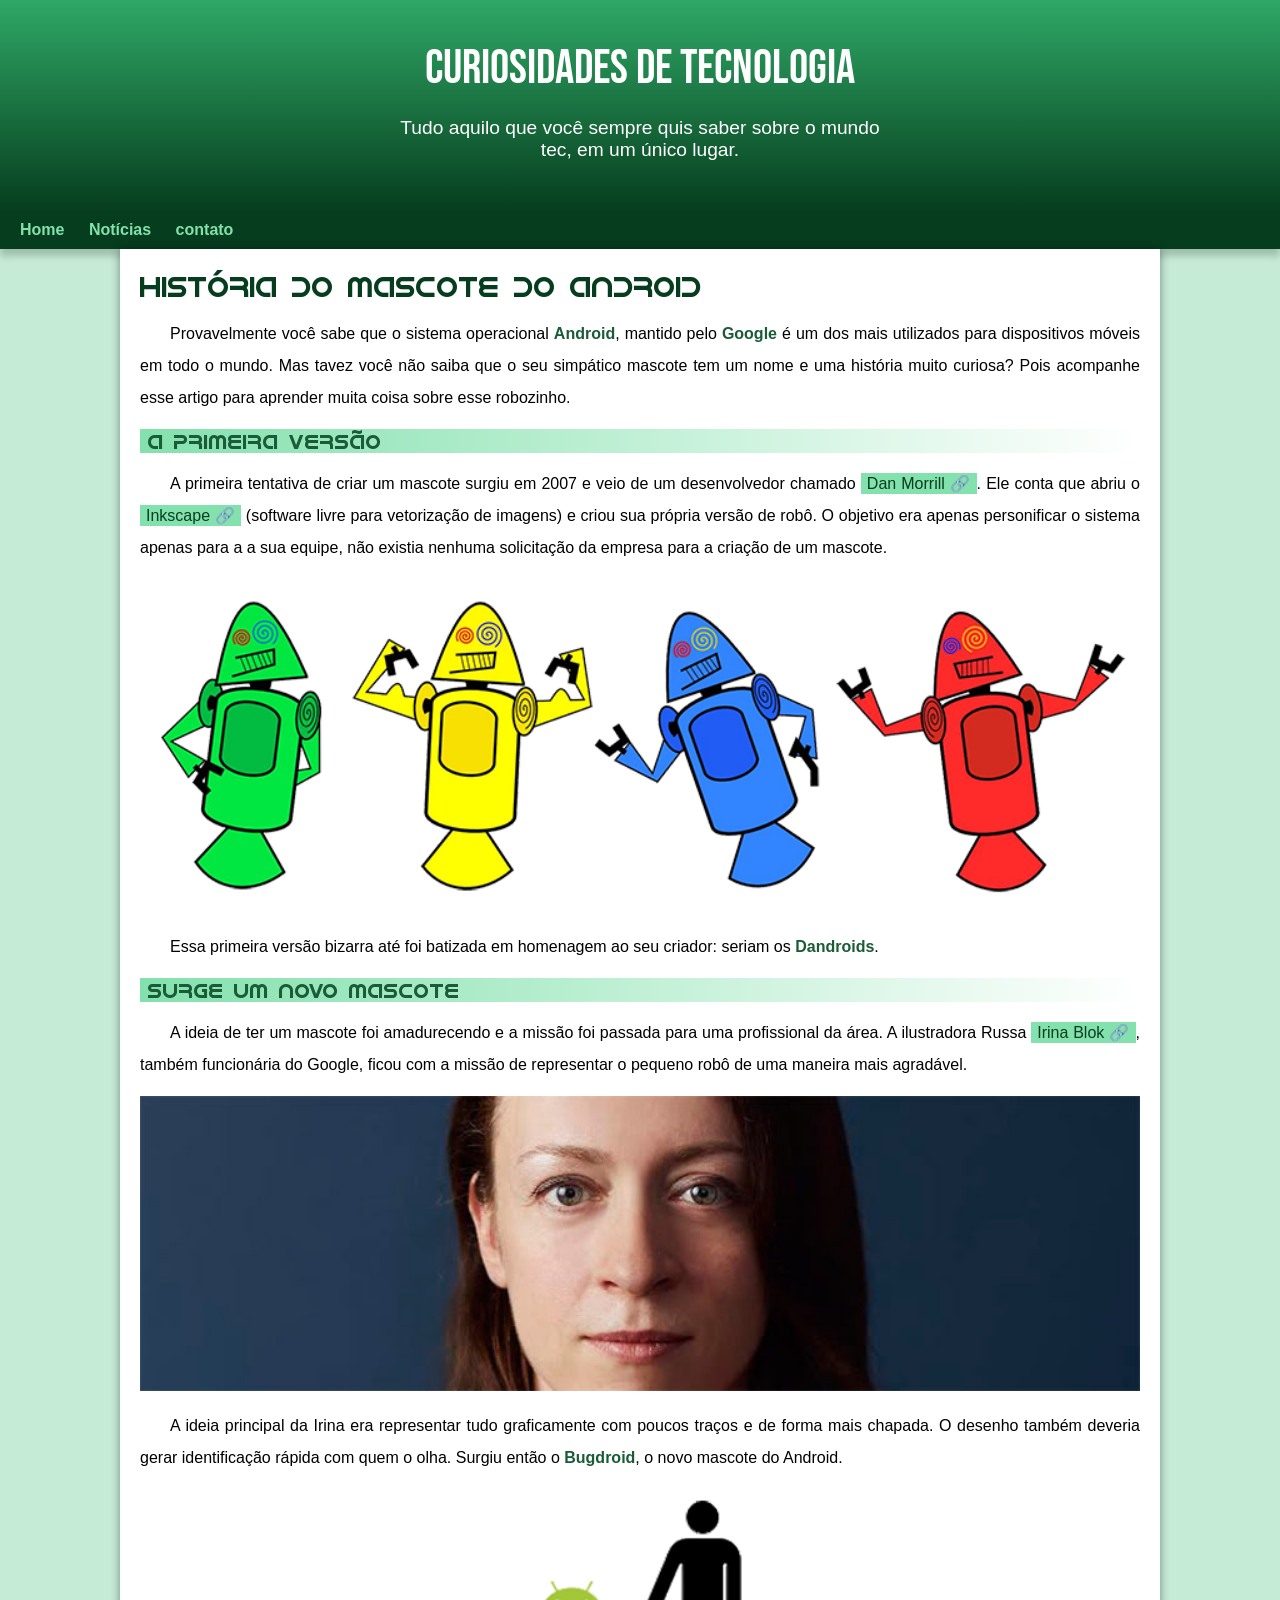
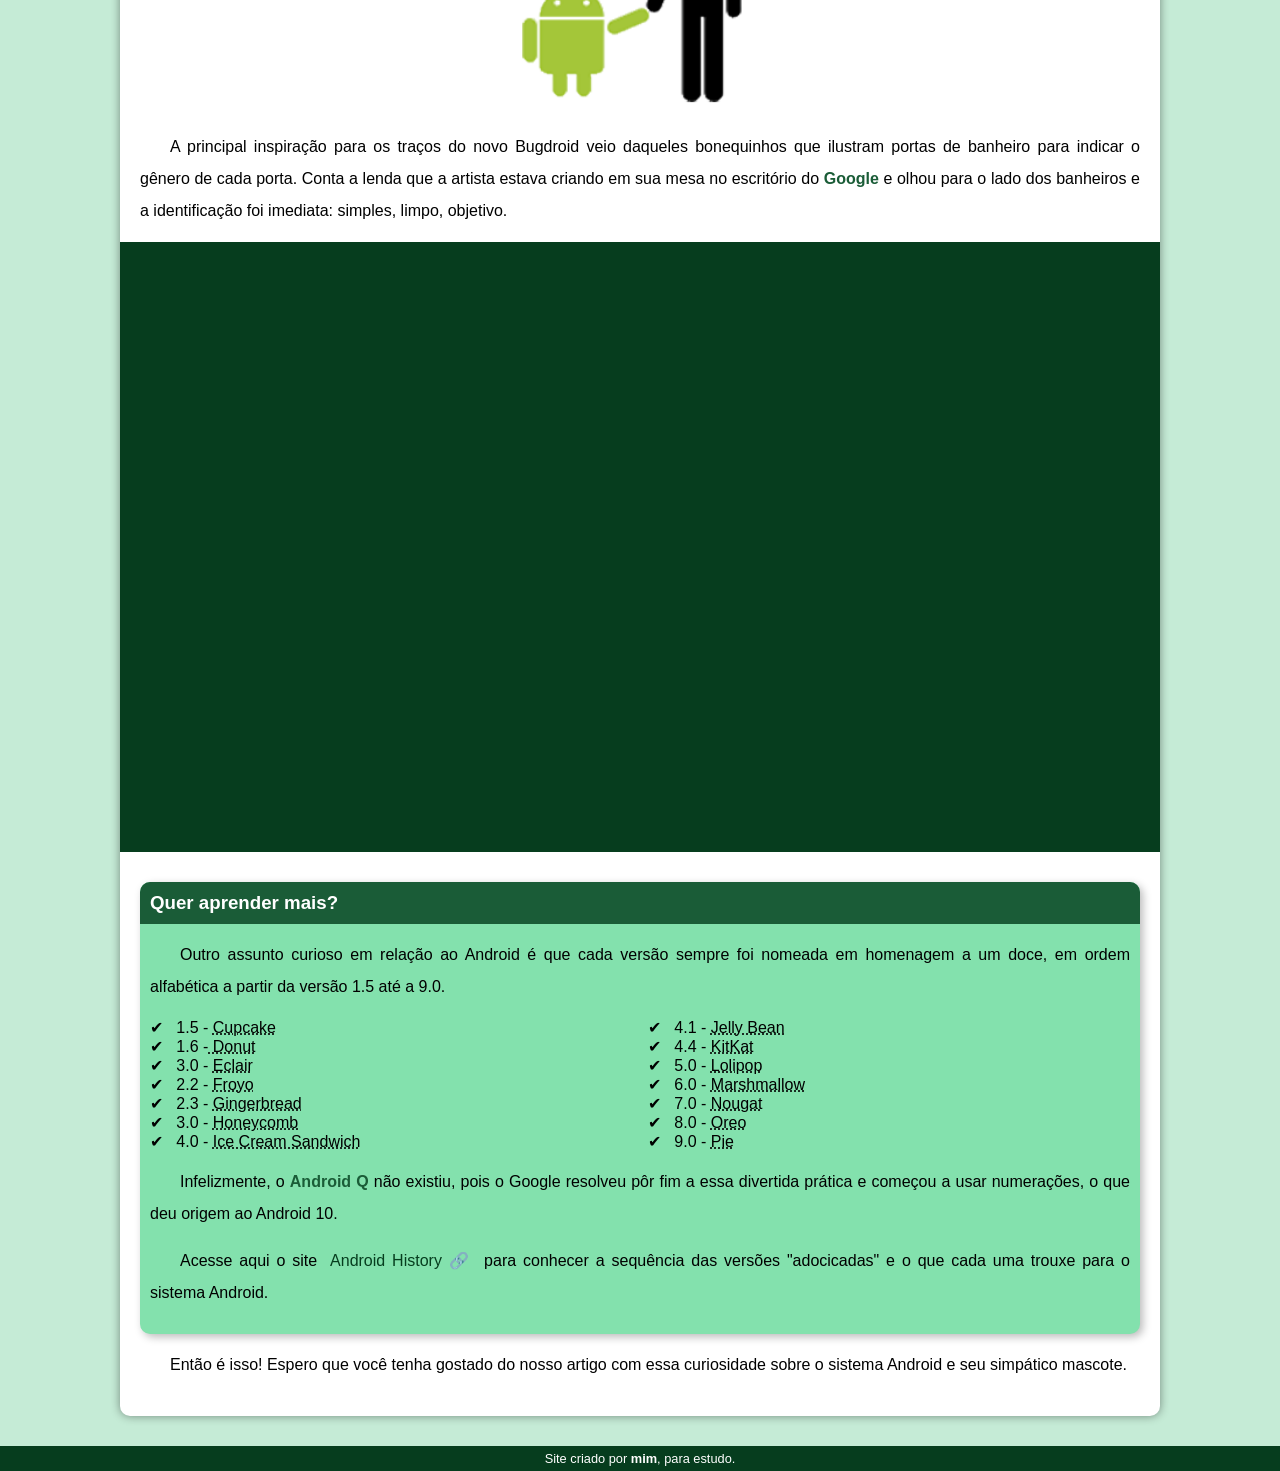
<file: index.html>
<!DOCTYPE html>
<html lang="pt-br">

<head>
    <meta charset="UTF-8">
    <meta name="viewport" content="width=device-width, initial-scale=1.0">
    <title>Como surgiu o mascote do Android?</title>
    <link rel="shortcut icon" href="imagens/favicon.ico" type="image/x-icon">
    <link rel="stylesheet" href="estilo/style.css">
</head>

<body>

    <header>
        <h1>Curiosidades de Tecnologia</h1>
        <p>Tudo aquilo que você sempre quis saber sobre o mundo tec, em um único lugar. </p>
    </header>

    <nav>
        <a href="#">Home</a>
        <a href="#">Notícias</a>
        <a href="#">contato</a>
    </nav>

    <main>
        <article>
            <h1>História do Mascote do Android</h1>

            <p>
                Provavelmente você sabe que o sistema operacional <strong>Android</strong>, mantido pelo
                <strong>Google</strong> é
                um dos mais utilizados para dispositivos móveis em todo o mundo. Mas tavez
                você
                não saiba que o seu simpático mascote tem um nome e uma história
                muito curiosa? Pois acompanhe esse artigo para aprender muita coisa sobre
                esse
                robozinho.
            </p>

            <h2>A primeira versão</h2>

            <p>
                A primeira tentativa de criar um mascote surgiu em 2007 e veio de um
                desenvolvedor chamado <a href="https://androidcommunity.com/dan-morrill-shows-us-the-android-mascot-that-almost-was-20130103/" target="_blank" class="externo">Dan Morrill</a>. Ele conta que abriu o <a href="https://inkscape.org" target="_blank" class="externo">Inkscape</a> (software livre
                para vetorização de imagens) e criou sua própria versão de robô. O objetivo
                era apenas personificar o sistema apenas para a a sua equipe, não existia nenhuma
                solicitação da empresa para a criação de um mascote.
            </p>

            <picture>
                <source media="(max-width: 670px )" srcset="imagens/dan-droids-pq.png">
                <img src="imagens/dan-droids.png" alt="Premeiro mascote do Android">
            </picture>

            <p>
                Essa primeira versão bizarra até foi batizada em homenagem ao seu criador: seriam
                os <strong>Dandroids</strong>.
            </p>    

            <h2>Surge um novo mascote</h2>

            <p>
                A ideia de ter um mascote foi amadurecendo e a missão foi passada para uma
                profissional da área. A ilustradora Russa <a href="https://www.irinablok.com/android" target="_blank" class="externo">Irina Blok</a>, também funcionária do
                Google, ficou com a missão de representar o pequeno robô de uma maneira mais
                agradável.
            </p>

            <picture>
                <source media="(max-width: 670px)" srcset="imagens/irina-blok-pq.jpg">
                <img src="imagens/irina-blok.jpg" alt="Irina Blok, criadora do Bugdroid">
            </picture>



            <p>
                A ideia principal da Irina era representar tudo graficamente com poucos traços e
                de forma mais chapada. O desenho também deveria gerar identificação rápida com
                quem o olha. Surgiu então o <strong>Bugdroid</strong>, o novo mascote do Android.
            </p>

            <img src="imagens/bugdroid.png" class="pequena" alt="Bugdroid">



            <p>
                A principal inspiração para os traços do novo Bugdroid veio daqueles bonequinhos
                que ilustram portas de banheiro para indicar o gênero de cada porta. Conta a
                lenda que a artista estava criando em sua mesa no escritório do <strong>Google</strong>
                e olhou para o lado dos banheiros e a identificação foi imediata: simples, limpo,
                objetivo.
            </p>

            <div class="video">
                <iframe width="560" height="315" src="https://www.youtube.com/embed/l2UDgpLz20M" title="YouTube video player" frameborder="0" allow="accelerometer; autoplay; clipboard-write; encrypted-media; gyroscope; picture-in-picture; web-share" allowfullscreen>
                </iframe>
            </div>



            <aside>
                <h3>Quer aprender mais?</h3>

                <p>
                    Outro assunto curioso em relação ao Android é que cada versão
                    sempre foi nomeada
                    em homenagem a um doce, em ordem alfabética a partir da versão
                    1.5 até a 9.0.
                </p>

                <ul>
                    <li>
                        1.5 - <abbr title="Bolo de Copo">Cupcake</abbr> 
                    </li>
                    <li>
                        1.6 -<abbr title="Rosquinha"> Donut</abbr>
                    </li>
                    <li>
                        3.0 - <abbr title="Bomba">Eclair</abbr>
                    </li>
                    <li>
                        2.2 - <abbr title="Iogurte Congelado">Froyo</abbr>
                    </li>
                    <li>
                        2.3 - <abbr title="Biscoito de Gengibre">Gingerbread
                    </abbr>
                    </li>
                    <li>
                        3.0 - <abbr title="FAvo de Mel">Honeycomb

                        </abbr>
                    </li>
                    <li>
                        4.0 - <abbr title="Sanduíche de Sorvete">Ice Cream 
                            Sandwich
                            </abbr>
                    </li>
                    <li>
                        4.1 - <abbr title="Jujuba">Jelly 
                             Bean</abbr>
                    </li>
                    <li>
                        4.4 - <abbr title="KitKat">KitKat</abbr>
                    </li>
                    <li>
                        5.0 - <abbr title="Pirulito">Lolipop</abbr>
                    </li>
                    <li>
                        6.0 - <abbr 
                         title="Marshmallow">Marshmallow</abbr>
                    </li>
                    <li>
                        7.0 - <abbr title="Torrone">Nougat</abbr>
                    </li>
                    <li>
                        8.0 - <abbr title="operacional">Oreo</abbr>
                    </li>
                    <li>
                        9.0 - <abbr title="Torta">Pie</abbr>
                    </li>
                </ul>

                <p>
                    Infelizmente, o <strong>Android Q</strong> não existiu, pois o Google resolveu pôr fim a essa
                    divertida prática e começou a usar numerações, o que deu origem ao Android
                    10.
                </p>

                <p>
                    Acesse aqui o site <a href="https://www.android.com" target="_blank" class="externo">Android History</a> para conhecer a sequência das versões
                    "adocicadas" e o que cada uma trouxe para o sistema Android.
                </p>
            </aside>


            <p>
                Então é isso! Espero que você tenha gostado do nosso artigo com essa curiosidade
                sobre o sistema Android e seu simpático mascote.
            </p>
        </article>
    </main>

    <footer>
        <p>Site criado por <a href="https://github.com/CardoliDev" target="_blank">mim</a>, para estudo.
        </p>
    </footer>

</body>
</html>
</file>
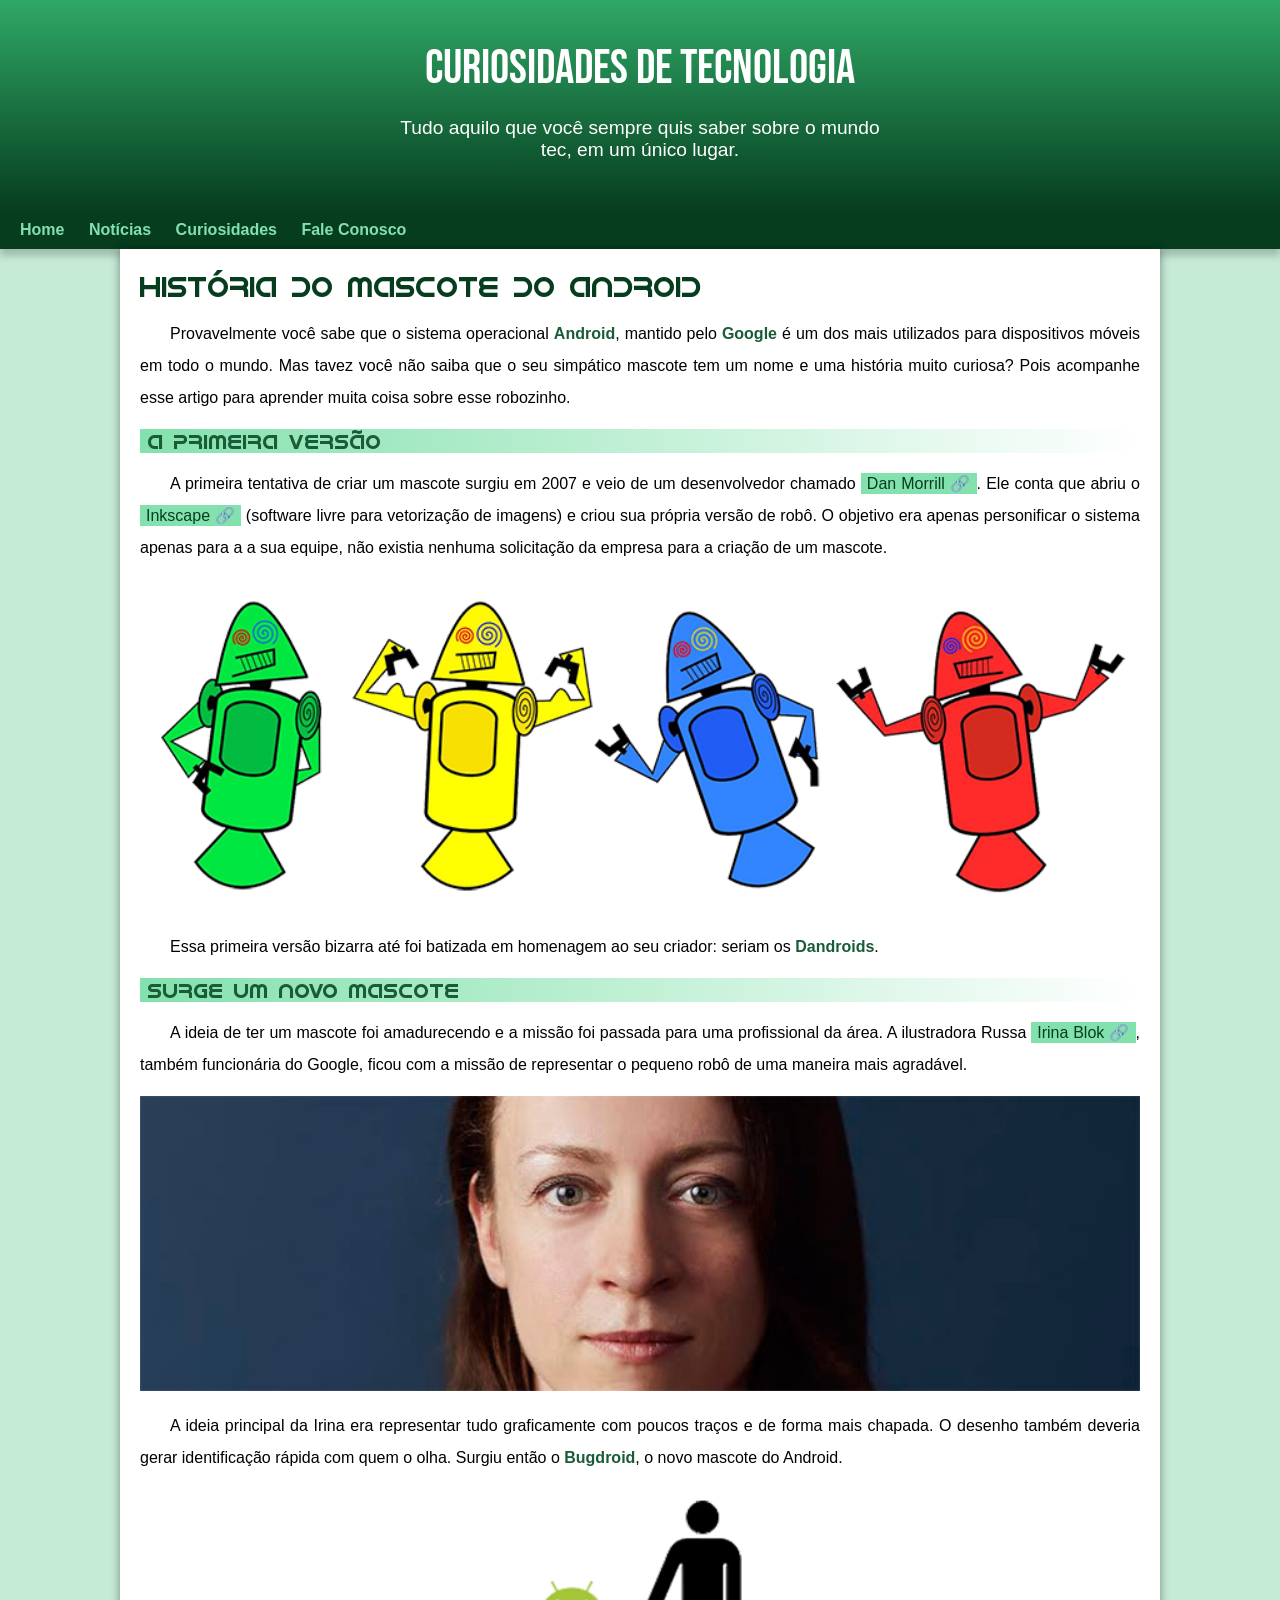
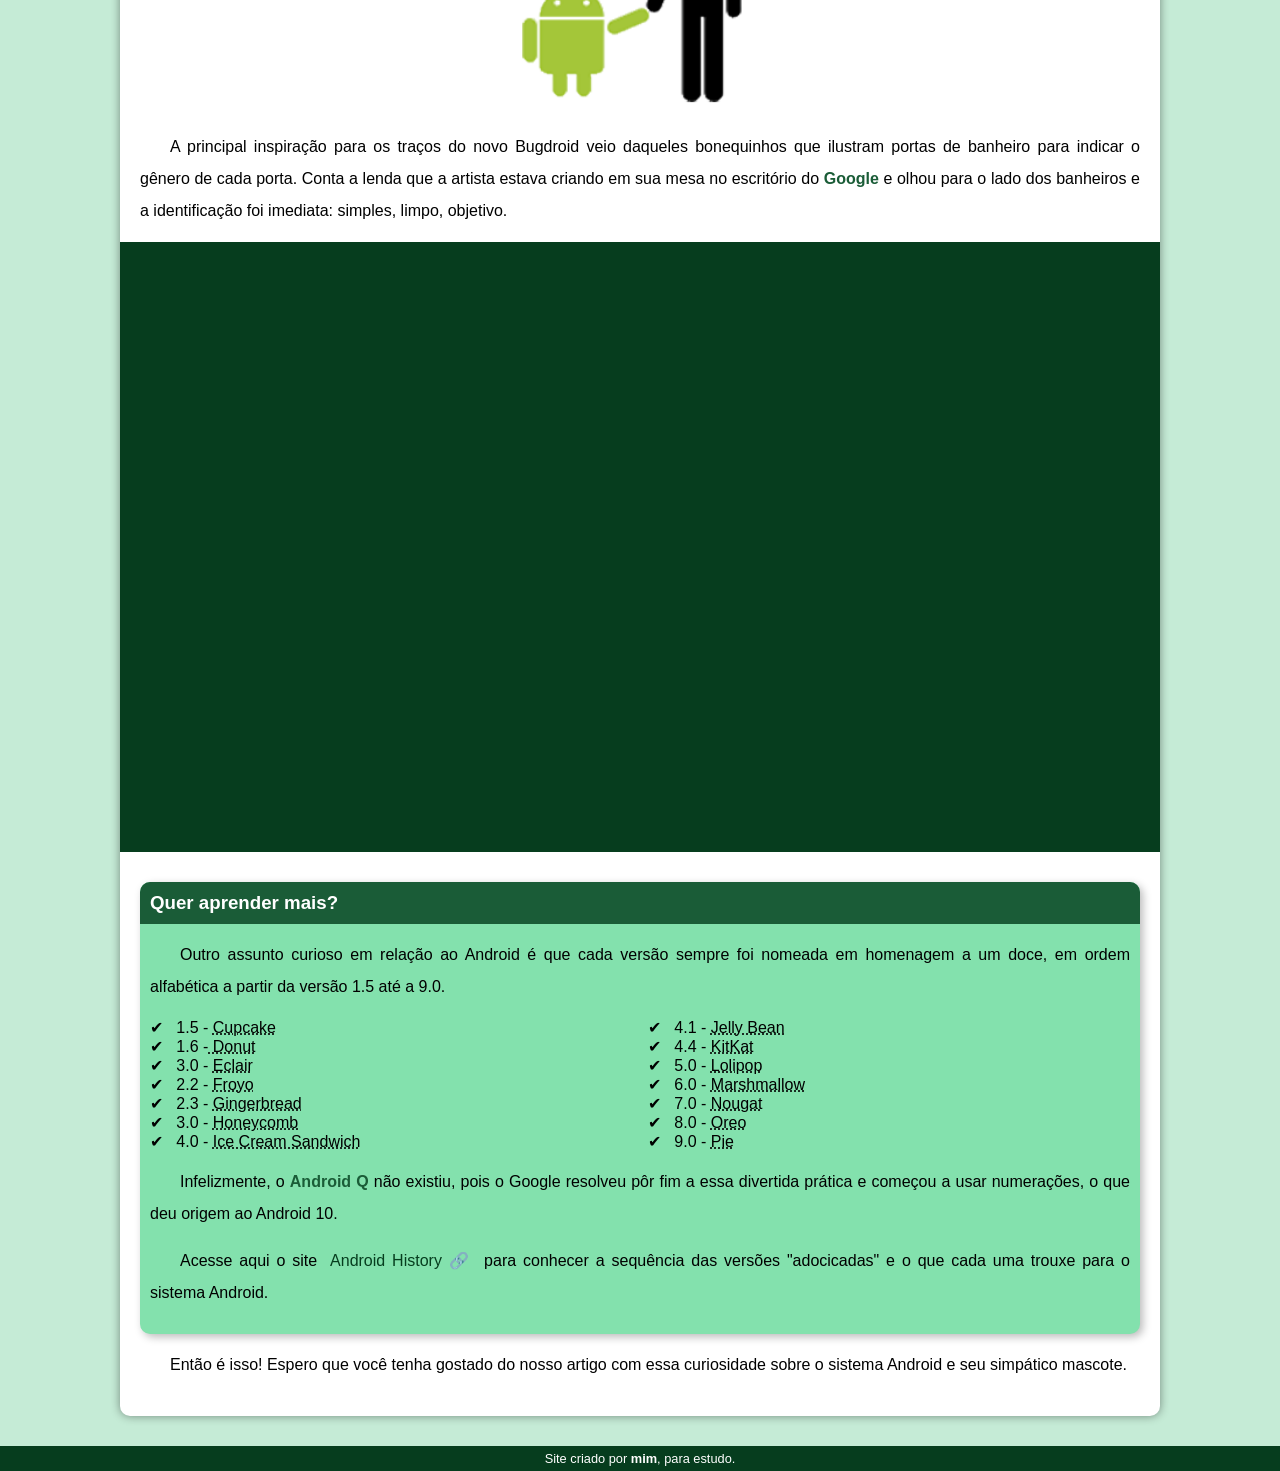
<file: index.html.html>
<!DOCTYPE html>
<html lang="pt-br">

<head>
    <meta charset="UTF-8">
    <meta name="viewport" content="width=device-width, initial-scale=1.0">
    <title>Como surgiu o mascote do Android?</title>
    <link rel="shortcut icon" href="imagens/favicon.ico" type="image/x-icon">
    <link rel="stylesheet" href="estilo/style.css">
</head>

<body>

    <header>
        <h1>Curiosidades de Tecnologia</h1>
        <p>Tudo aquilo que você sempre quis saber sobre o mundo tec, em um único lugar. </p>
    </header>

    <nav>
        <a href="#">Home</a>
        <a href="#">Notícias</a>
        <a href="#">Curiosidades</a>
        <a href="#">Fale Conosco</a>
    </nav>

    <main>
        <article>
            <h1>História do Mascote do Android</h1>

            <p>
                Provavelmente você sabe que o sistema operacional <strong>Android</strong>, mantido pelo
                <strong>Google</strong> é
                um dos mais utilizados para dispositivos móveis em todo o mundo. Mas tavez
                você
                não saiba que o seu simpático mascote tem um nome e uma história
                muito curiosa? Pois acompanhe esse artigo para aprender muita coisa sobre
                esse
                robozinho.
            </p>

            <h2>A primeira versão</h2>

            <p>
                A primeira tentativa de criar um mascote surgiu em 2007 e veio de um
                desenvolvedor chamado <a href="https://androidcommunity.com/dan-morrill-shows-us-the-android-mascot-that-almost-was-20130103/" target="_blank" class="externo">Dan Morrill</a>. Ele conta que abriu o <a href="https://inkscape.org" target="_blank" class="externo">Inkscape</a> (software livre
                para vetorização de imagens) e criou sua própria versão de robô. O objetivo
                era apenas personificar o sistema apenas para a a sua equipe, não existia nenhuma
                solicitação da empresa para a criação de um mascote.
            </p>

            <picture>
                <source media="(max-width: 670px )" srcset="imagens/dan-droids-pq.png">
                <img src="imagens/dan-droids.png" alt="Premeiro mascote do Android">
            </picture>

            <p>
                Essa primeira versão bizarra até foi batizada em homenagem ao seu criador: seriam
                os <strong>Dandroids</strong>.
            </p>    

            <h2>Surge um novo mascote</h2>

            <p>
                A ideia de ter um mascote foi amadurecendo e a missão foi passada para uma
                profissional da área. A ilustradora Russa <a href="https://www.irinablok.com/android" target="_blank" class="externo">Irina Blok</a>, também funcionária do
                Google, ficou com a missão de representar o pequeno robô de uma maneira mais
                agradável.
            </p>

            <picture>
                <source media="(max-width: 670px)" srcset="imagens/irina-blok-pq.jpg">
                <img src="imagens/irina-blok.jpg" alt="Irina Blok, criadora do Bugdroid">
            </picture>



            <p>
                A ideia principal da Irina era representar tudo graficamente com poucos traços e
                de forma mais chapada. O desenho também deveria gerar identificação rápida com
                quem o olha. Surgiu então o <strong>Bugdroid</strong>, o novo mascote do Android.
            </p>

            <img src="imagens/bugdroid.png" class="pequena" alt="Bugdroid">



            <p>
                A principal inspiração para os traços do novo Bugdroid veio daqueles bonequinhos
                que ilustram portas de banheiro para indicar o gênero de cada porta. Conta a
                lenda que a artista estava criando em sua mesa no escritório do <strong>Google</strong>
                e olhou para o lado dos banheiros e a identificação foi imediata: simples, limpo,
                objetivo.
            </p>

            <div class="video">
                <iframe width="560" height="315" src="https://www.youtube.com/embed/l2UDgpLz20M" title="YouTube video player" frameborder="0" allow="accelerometer; autoplay; clipboard-write; encrypted-media; gyroscope; picture-in-picture; web-share" allowfullscreen>
                </iframe>
            </div>



            <aside>
                <h3>Quer aprender mais?</h3>

                <p>
                    Outro assunto curioso em relação ao Android é que cada versão
                    sempre foi nomeada
                    em homenagem a um doce, em ordem alfabética a partir da versão
                    1.5 até a 9.0.
                </p>

                <ul>
                    <li>
                        1.5 - <abbr title="Bolo de Copo">Cupcake</abbr> 
                    </li>
                    <li>
                        1.6 -<abbr title="Rosquinha"> Donut</abbr>
                    </li>
                    <li>
                        3.0 - <abbr title="Bomba">Eclair</abbr>
                    </li>
                    <li>
                        2.2 - <abbr title="Iogurte Congelado">Froyo</abbr>
                    </li>
                    <li>
                        2.3 - <abbr title="Biscoito de Gengibre">Gingerbread
                    </abbr>
                    </li>
                    <li>
                        3.0 - <abbr title="FAvo de Mel">Honeycomb

                        </abbr>
                    </li>
                    <li>
                        4.0 - <abbr title="Sanduíche de Sorvete">Ice Cream 
                            Sandwich
                            </abbr>
                    </li>
                    <li>
                        4.1 - <abbr title="Jujuba">Jelly 
                             Bean</abbr>
                    </li>
                    <li>
                        4.4 - <abbr title="KitKat">KitKat</abbr>
                    </li>
                    <li>
                        5.0 - <abbr title="Pirulito">Lolipop</abbr>
                    </li>
                    <li>
                        6.0 - <abbr 
                         title="Marshmallow">Marshmallow</abbr>
                    </li>
                    <li>
                        7.0 - <abbr title="Torrone">Nougat</abbr>
                    </li>
                    <li>
                        8.0 - <abbr title="operacional">Oreo</abbr>
                    </li>
                    <li>
                        9.0 - <abbr title="Torta">Pie</abbr>
                    </li>
                </ul>

                <p>
                    Infelizmente, o <strong>Android Q</strong> não existiu, pois o Google resolveu pôr fim a essa
                    divertida prática e começou a usar numerações, o que deu origem ao Android
                    10.
                </p>

                <p>
                    Acesse aqui o site <a href="https://www.android.com" target="_blank" class="externo">Android History</a> para conhecer a sequência das versões
                    "adocicadas" e o que cada uma trouxe para o sistema Android.
                </p>
            </aside>


            <p>
                Então é isso! Espero que você tenha gostado do nosso artigo com essa curiosidade
                sobre o sistema Android e seu simpático mascote.
            </p>
        </article>
    </main>

    <footer>
        <p>Site criado por <a href="https://github.com/CardoliDev" target="_blank">mim</a>, para estudo.
        </p>
    </footer>

</body>
</html>
</file>
<file: estilo/style.css>
@charset "UTF-8";

@import url('https://fonts.googleapis.com/css2?family=Bebas+Neue&display=swap');

@font-face {
    font-family: 'Android';
    src: url('../fontes/idroid.otf') format('opentype');
    font-weight: normal;
}
/*
#c5ebd6
#83e1ad
#3ddc84
#2fa866
#1a5c37
#063d1e
*/
:root {
    --cor0: #c5ebd6;
    --cor1: #83e1ad;
    --cor2: #3ddc84;
    --cor3: #2fa866;
    --cor4: #1a5c37;
    --cor5: #063d1e;

    --fonte-padrão: Arial, Verdana, Helvetica, sans-serif;
    --fonte-destaque: 'Bebas Neue', sans-serif; 
    --fonte-android: 'Android', sans-serif;
}

* {
    margin: 0px;
    padding: 0px;
}



body {
    background-color: var(--cor0);
    font-family: var(--fonte-padrão);
}

a.externo::after {
    content: '\00A0\1F517';

}
 
header {
    background-image: linear-gradient(to bottom, var(--cor3), var(--cor5));
    font-family: var(--fonte-destaque);
    min-height: 150px;
    text-align: center;
    padding-top: 40px;
}

header > h1 {
    color: white;
    font-family: var(--fonte-destaque);
    font-size: 3em;
    font-weight: normal;
    margin-bottom: 20px;
    text-shadow: 2px 2px opx rgba(0, 0, 0, 0.263) ;
    
}

header > p {
    font-family: var(--fonte-padrão);
    font-size: 1.2em;
    color: white;
    max-width: 500px;
    padding-right:10px ;
    padding-left:10px ;
    margin: auto;
    padding-bottom: 50px;
    text-shadow: 2px 2px opx rgba(0, 0, 0, 0.263) ;
}

nav {
    background-color:var(--cor5);
    padding: 10px;
    box-shadow: 0px 7px 7px rgba(0, 0, 0, 0.196);
}

nav > a {
    color: var(--cor1);
    padding: 10px;
    border-radius: 5px;
    text-decoration: none;
    font-weight: bold;
    transition-duration: .5s;
}

nav > a:hover {
    background-color: var(--cor3);
    color: var(--cor5);
}

main {
    min-width: 300px;
    max-width: 1000px;
    margin: auto;
    margin-bottom: 30px;
    padding: 20px;
    background-color: white;
    box-shadow: 0px 0px 10px rgba(0, 0, 0, 0.418);
    border-bottom-left-radius: 10px;
    border-bottom-right-radius: 10px;
    
}

main  h1 {
    color: var(--cor5);
    font-family: var(--fonte-android);
    font-weight: normal;
    font-size: 1.8em;
}

main  h2 {
    font-family: var(--fonte-android);
    color: var(--cor4);
    font-size: 1.3em;
    font-weight: normal;
    background-image: linear-gradient(to right, var(--cor1), transparent);
    text-indent: 8px;
}

main p {
    margin: 15px 0px;
    text-align: justify;
    text-indent: 30px;
    font-size: 1em;
    line-height: 2em;
}

main strong {
    color:var(--cor4);
    font-weight: bold;
}

main a {
    text-decoration: none;
    color: var(--cor5);
    background-color: var(--cor1);
    padding: 2px 6px;
}

main a:hover {
    text-decoration: underline;
    color: var(--cor4);
}

main img {
    width: 100%;
}

main img.pequena {
    max-width: 350px;
    display: block;
    margin: auto;
}

div.video {
    background-color: var(--cor5);
    margin: 0px -20px 30px -20px;
    padding: 20px;
    padding-bottom: 59%;
    position: relative;
}

div.video > iframe {
    position: absolute;
    top: 5%;
    left: 5%;
    width: 90%;
    height: 90%;

}

aside {
    background-color: var(--cor1);
    padding: 10px;
    border-radius: 10px;
    box-shadow: 3px 3px 8px rgba(0, 0, 0, 0.271);
}

aside > h3 {
    background-color: var(--cor4);
    color: white;
    padding: 10px;
    margin: -10px -10px 0px -10px;
    border-radius: 10px 10px 0px 0px;
}

aside > ul {
    list-style-type: '\2714\00A0\00A0';
    list-style-position: inside;
    columns: 2;
}

footer {
    background-color: var(--cor5);
    color: white;
    text-align: center;
    font-size: 0.8em;
    padding: 5px;
}

footer a {
    color: white;
    font-weight: bolder;
    text-decoration: none;
}

footer a:hover {
    text-decoration: underline;
    color: var(--cor1);
}
</file>
